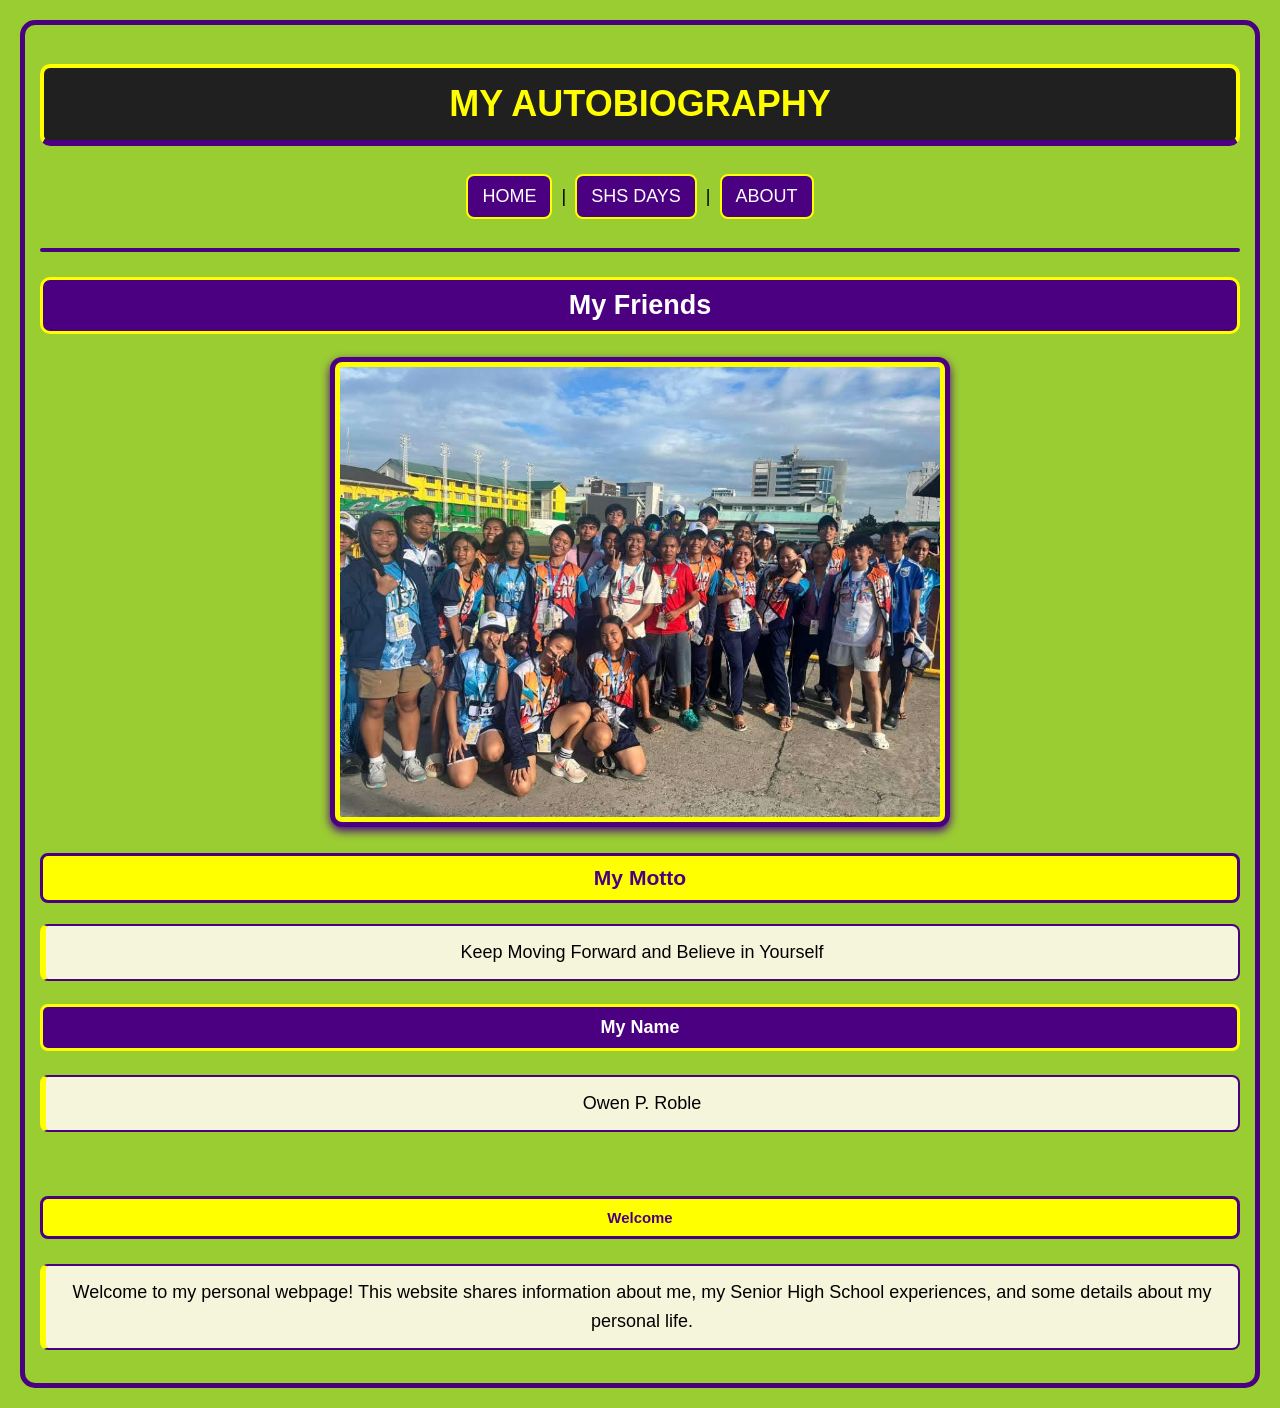
<file: index.html>
<!DOCTYPE html>
<html lang="en">
<head>
    <meta charset="UTF-8">
    <meta name="viewport" content="width=device-width, initial-scale=1.0">
    <title>My Autobiography</title>
    <link rel="stylesheet" href="stylesheets.css">
</head>
<body>

    <h1>MY AUTOBIOGRAPHY</h1>

    <a href="index.html">HOME</a> |
    <a href="shs.html">SHS DAYS</a> |
    <a href="about.html">ABOUT</a>

    <hr>

    <h2>My Friends</h2>
    <img src="images/myfriends.jpg"My Friends" width="600">

    <h3>My Motto</h3>
    <p>Keep Moving Forward and Believe in Yourself</p>

    <h4>My Name</h4>
    <p>Owen P. Roble</p>

    <br>

    <h5>Welcome</h5>
    <p>
    Welcome to my personal webpage! This website shares
    information about me, my Senior High School experiences,
    and some details about my personal life.
    </p>

</body>
</html>
</file>
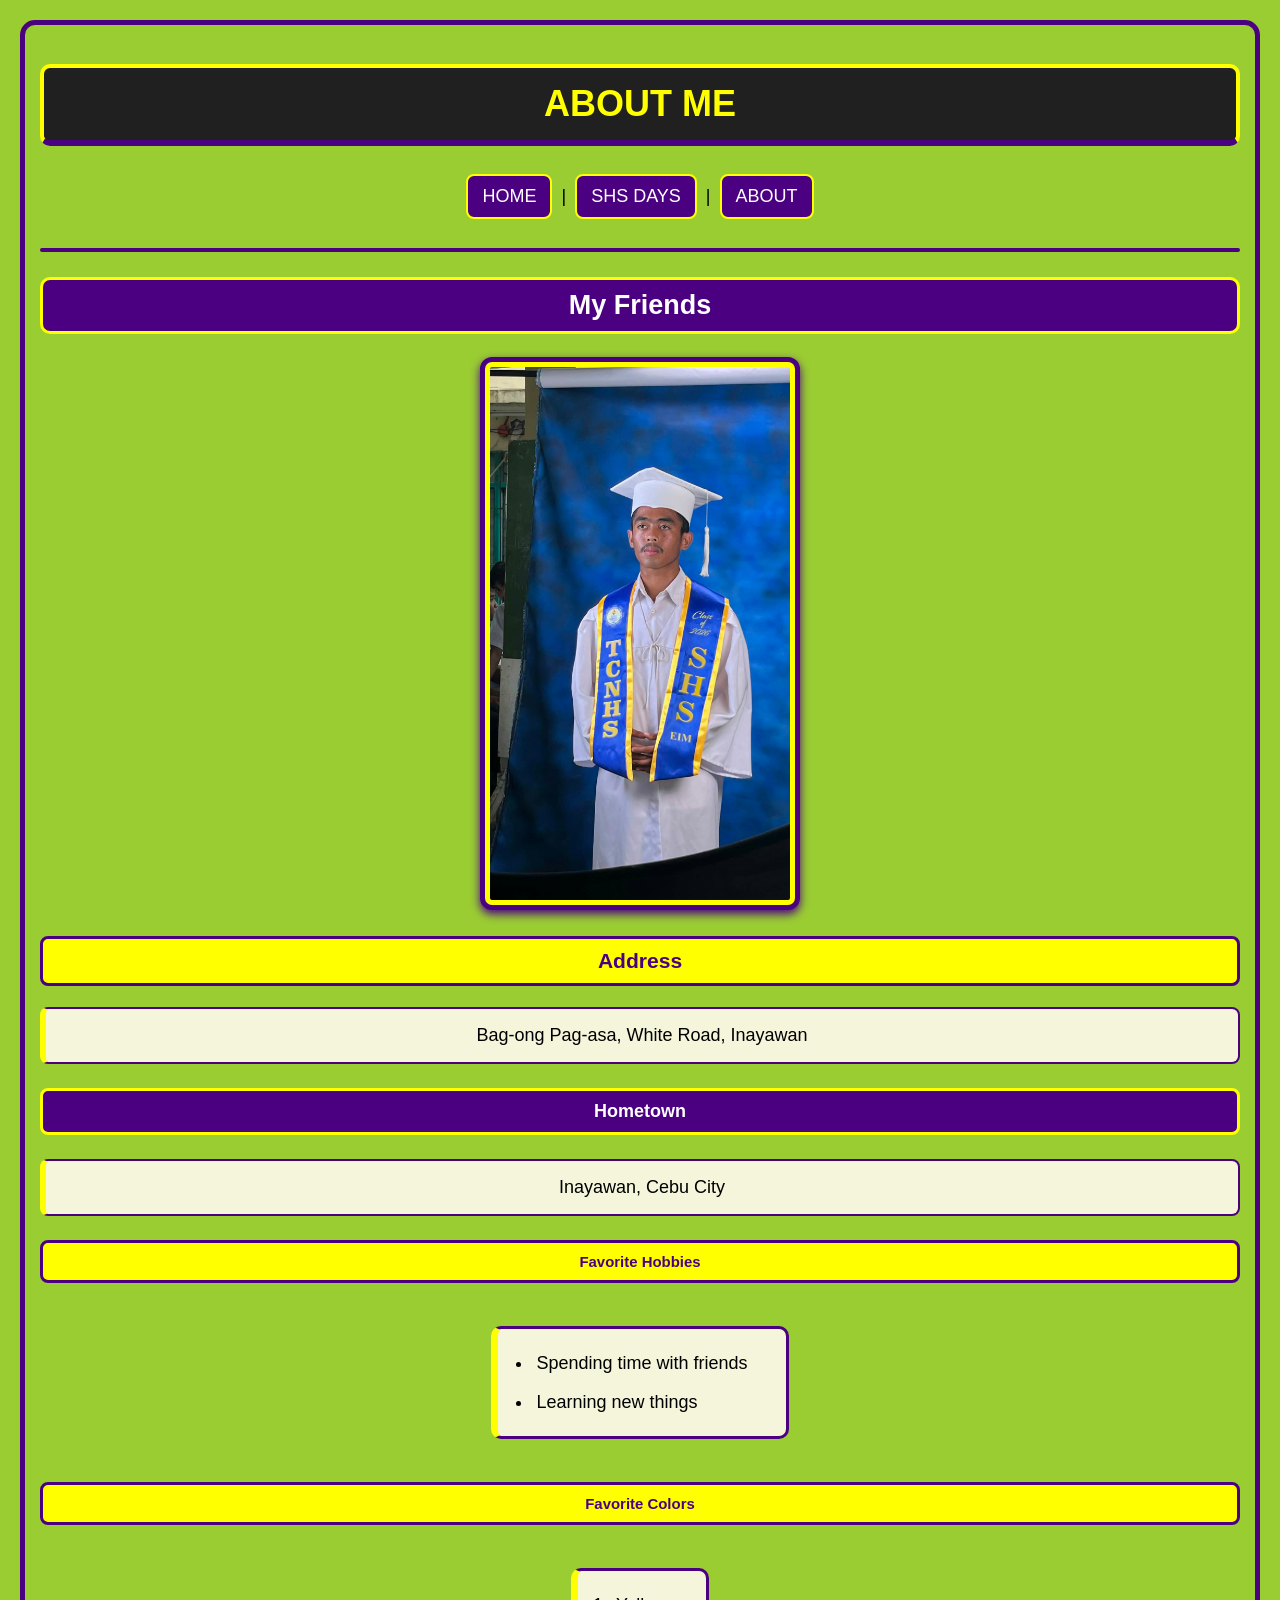
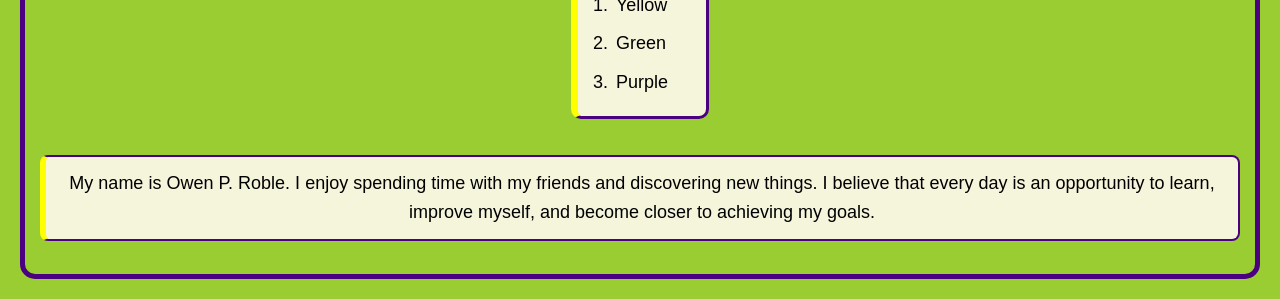
<file: about.html>
<!DOCTYPE html>
<html lang="en">
<head>
    <meta charset="UTF-8">
    <meta name="viewport" content="width=device-width, initial-scale=1.0">
    <title>About Me</title>
    <link rel="stylesheet" href="stylesheets.css">
</head>
<body>

    <h1>ABOUT ME</h1>

    <a href="index.html">HOME</a> |
    <a href="shs.html">SHS DAYS</a> |
    <a href="about.html">ABOUT</a>

    <hr>

    <h2>My Friends</h2>
    <img src="images/mypicture.jpg" alt="My Picture" width="300">

    <h3>Address</h3>
    <p>Bag-ong Pag-asa, White Road, Inayawan</p>

    <h4>Hometown</h4>
    <p>Inayawan, Cebu City</p>

    <h5>Favorite Hobbies</h5>

    <ul>
        <li>Spending time with friends</li>
        <li>Learning new things</li>
    </ul>

    <h5>Favorite Colors</h5>

    <ol>
        <li>Yellow</li>
        <li>Green</li>
        <li>Purple</li>
    </ol>

    <br>

    <p>
    My name is Owen P. Roble. I enjoy spending time with
    my friends and discovering new things. I believe that
    every day is an opportunity to learn, improve myself,
    and become closer to achieving my goals.
    </p>

</body>
</html>
</file>
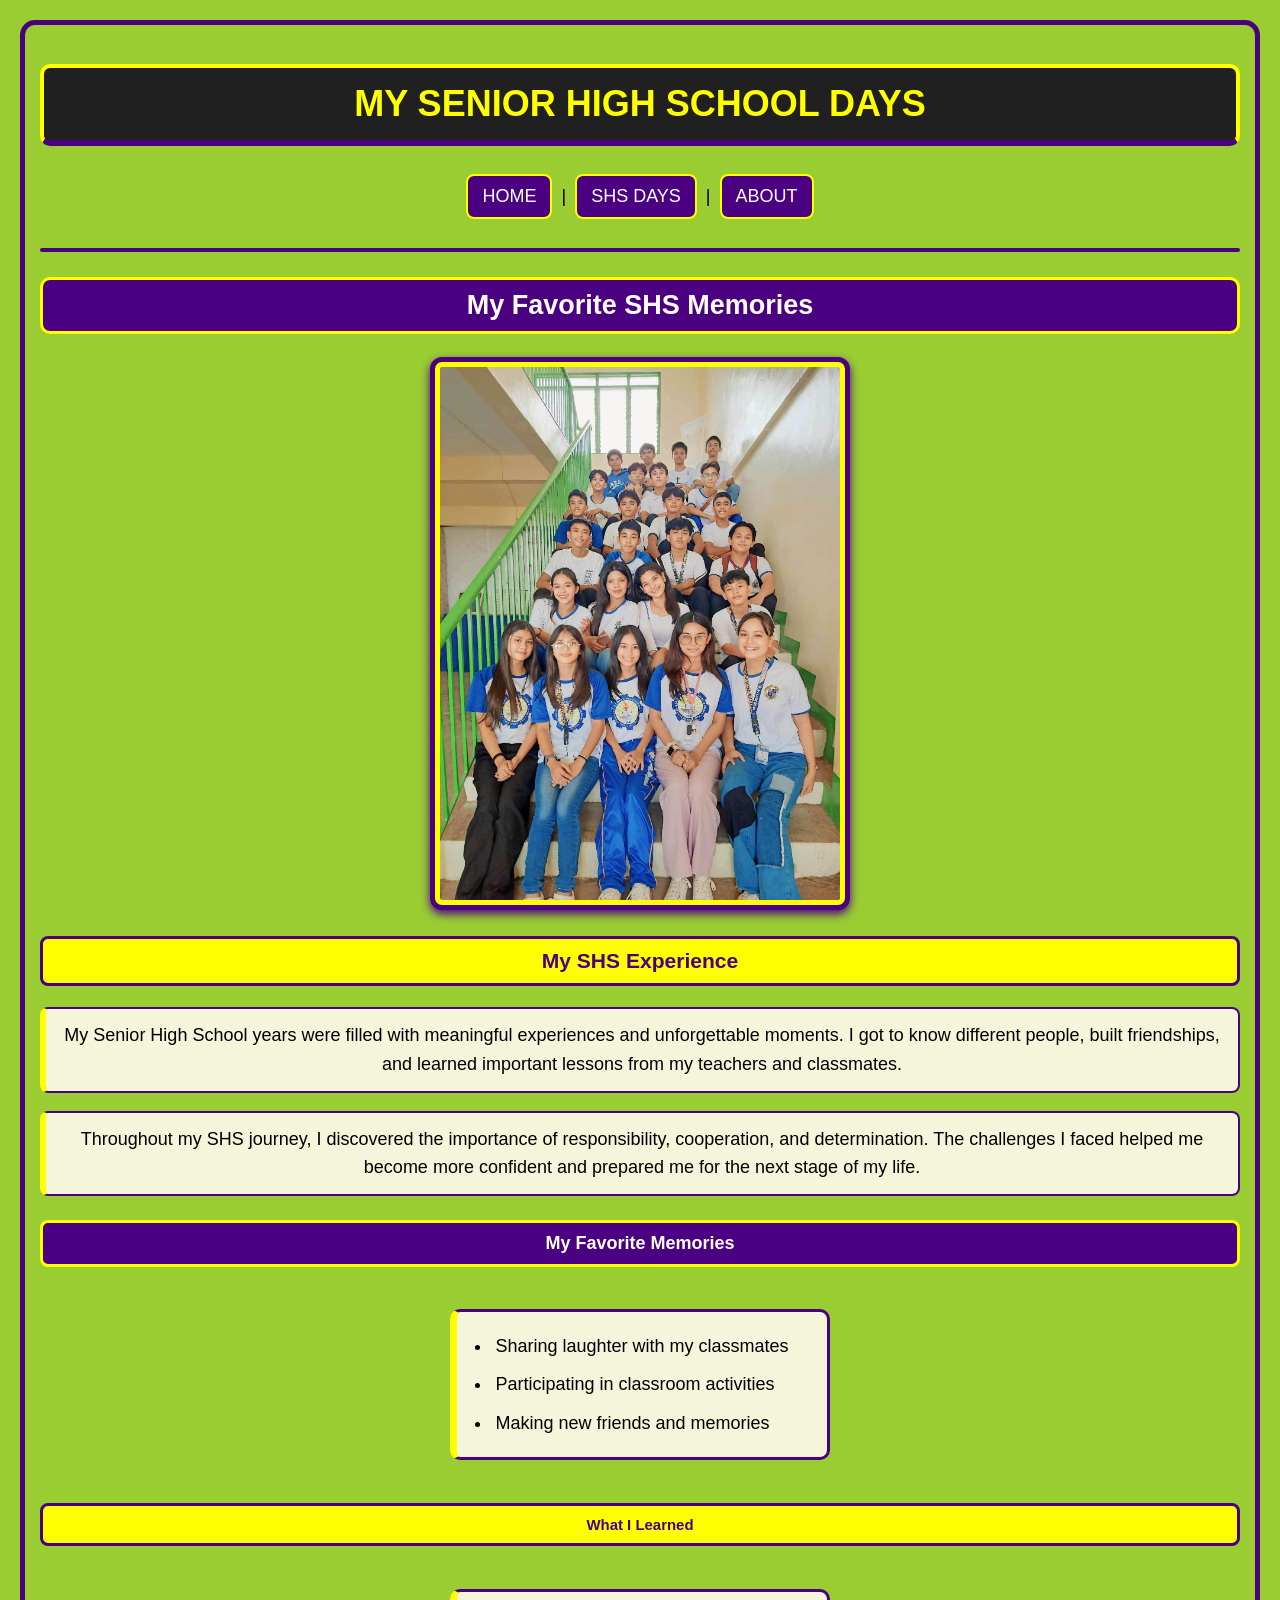
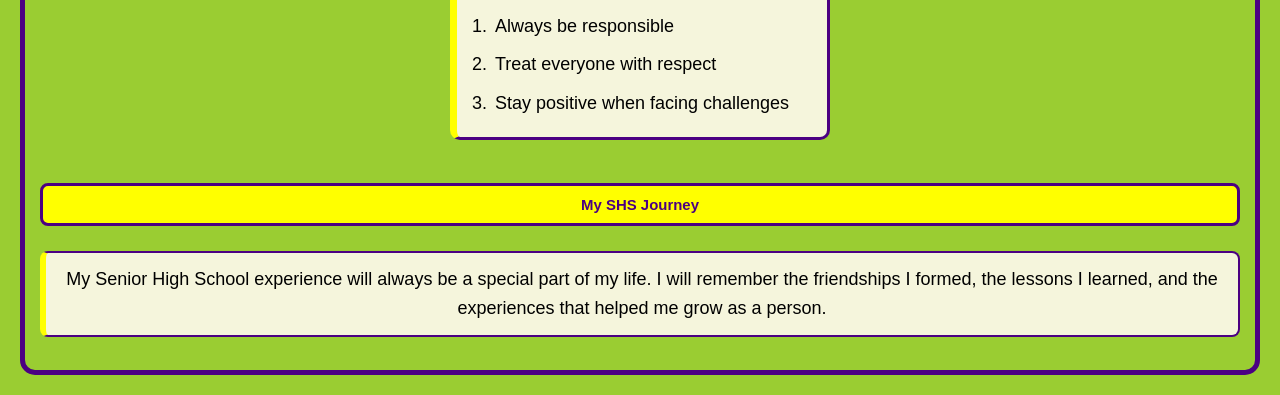
<file: shs.html>
<!DOCTYPE html>
<html lang="en">
<head>
    <meta charset="UTF-8">
    <meta name="viewport" content="width=device-width, initial-scale=1.0">
    <title>SHS Days</title>
    <link rel="stylesheet" href="stylesheets.css">
</head>
<body>

    <h1>MY SENIOR HIGH SCHOOL DAYS</h1>

    <a href="index.html">HOME</a> |
    <a href="shs.html">SHS DAYS</a> |
    <a href="about.html">ABOUT</a>

    <hr>

    <h2>My Favorite SHS Memories</h2>
    <img src="images/myclassmates.jpg" alt="My Senior High School Classmates" width="400">

    <h3>My SHS Experience</h3>

    <p>
    My Senior High School years were filled with meaningful
    experiences and unforgettable moments. I got to know
    different people, built friendships, and learned important
    lessons from my teachers and classmates.
    </p>

    <p>
    Throughout my SHS journey, I discovered the importance
    of responsibility, cooperation, and determination.
    The challenges I faced helped me become more confident
    and prepared me for the next stage of my life.
    </p>

    <h4>My Favorite Memories</h4>

    <ul>
        <li>Sharing laughter with my classmates</li>
        <li>Participating in classroom activities</li>
        <li>Making new friends and memories</li>
    </ul>

    <h5>What I Learned</h5>

    <ol>
        <li>Always be responsible</li>
        <li>Treat everyone with respect</li>
        <li>Stay positive when facing challenges</li>
    </ol>

    <br>

    <h5>My SHS Journey</h5>

    <p>
    My Senior High School experience will always be a special
    part of my life. I will remember the friendships I formed,
    the lessons I learned, and the experiences that helped
    me grow as a person.
    </p>

</body>
</html>
</file>
<file: stylesheets.css>
body {
    background-color: #9ACD32;
    color: black;
    font-family: Arial, sans-serif;
    text-align: center;
    font-size: 18px;
    margin: 20px;
    padding: 15px;
    border: 5px solid #4B0082;
    border-radius: 15px;
}

/* MAIN HEADING */
h1 {
    background-color: #202020;
    color: #FFFF00;
    text-align: center;
    border: 4px solid #FFFF00;
    border-bottom: 6px solid #4B0082;
    border-radius: 10px;
    padding: 15px;
}

/* SECOND HEADING */
h2 {
    background-color: #4B0082;
    color: white;
    text-align: center;
    border: 3px solid #FFFF00;
    border-radius: 10px;
    padding: 10px;
}

/* THIRD HEADING */
h3 {
    background-color: #FFFF00;
    color: #4B0082;
    text-align: center;
    border: 3px solid #4B0082;
    border-radius: 8px;
    padding: 10px;
}

/* FOURTH HEADING */
h4 {
    background-color: #4B0082;
    color: white;
    text-align: center;
    border: 3px solid #FFFF00;
    border-radius: 8px;
    padding: 10px;
}

/* FIFTH HEADING */
h5 {
    background-color: #FFFF00;
    color: #4B0082;
    text-align: center;
    border: 3px solid #4B0082;
    border-radius: 8px;
    padding: 10px;
}

/* PARAGRAPHS */
p {
    background-color: #F5F5DC;
    color: black;
    text-align: center;
    border: 2px solid #4B0082;
    border-left: 6px solid #FFFF00;
    border-radius: 8px;
    padding: 12px;
    line-height: 1.6;
}

/* NAVIGATION LINKS */
a {
    display: inline-block;
    background-color: #4B0082;
    color: white;
    text-align: center;
    font-size: 18px;
    text-decoration: none;
    border: 2px solid #FFFF00;
    border-radius: 8px;
    padding: 10px 14px;
    margin: 4px;
}

/* LINK HOVER */
a:hover {
    background-color: #FFFF00;
    color: #4B0082;
    border-color: #4B0082;
    box-shadow: 0 0 10px #4B0082;
}

/* HORIZONTAL LINE */
hr {
    border: none;
    height: 4px;
    background-color: #4B0082;
    border-radius: 5px;
    margin: 25px 0;
}

/* PICTURES */
img {
    max-width: 90%;
    height: auto;
    border: 5px solid #4B0082;
    border-radius: 12px;
    padding: 5px;
    background-color: #FFFF00;
    box-shadow: 0 4px 10px #4B0082;
}

/* LISTS */
ul, ol {
    background-color: #F5F5DC;
    color: black;
    text-align: left;
    font-size: 18px;
    display: inline-block;
    border: 3px solid #4B0082;
    border-left: 7px solid #FFFF00;
    border-radius: 10px;
    padding: 15px 35px;
    line-height: 1.8;
}

/* LIST ITEMS */
li {
    color: black;
    text-align: left;
    font-size: 18px;
    padding: 3px;
}
</file>
